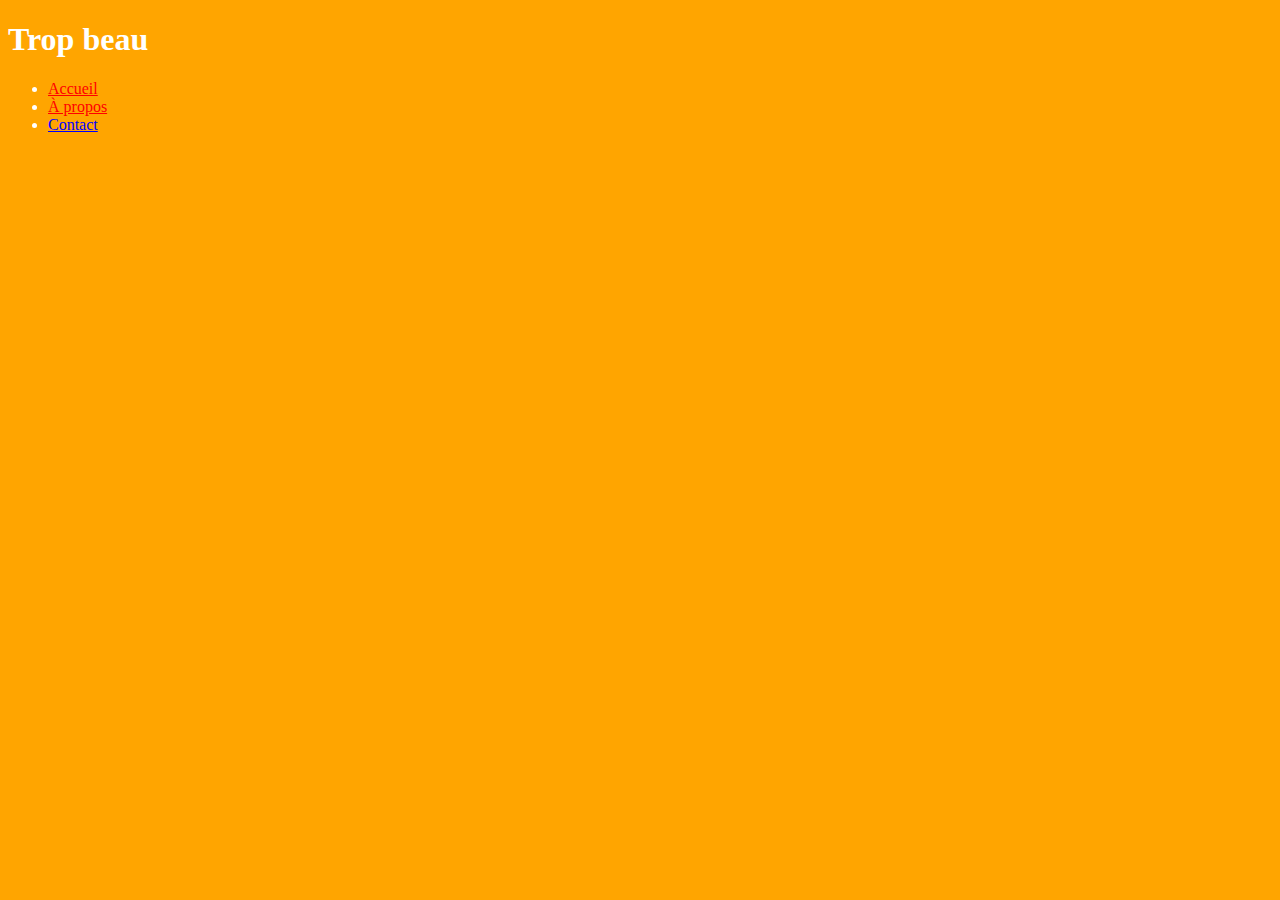
<file: Test/index.html>
<!DOCTYPE html>
<html lang="fr">
  <head>
    <meta charset="utf-8">
    <title></title>
    <link rel="stylesheet" href="style.css">
  </head>
  <body>
    <h1>Trop beau</h1>
    <ul id="navigation">
      <li><a href="#" class="">Accueil</a></li>
      <li><a href="#" class="">À propos</a></li>
      <li><a href="#" class="">Contact</a></li>
    </ul>
  </body>
</html>
</file>
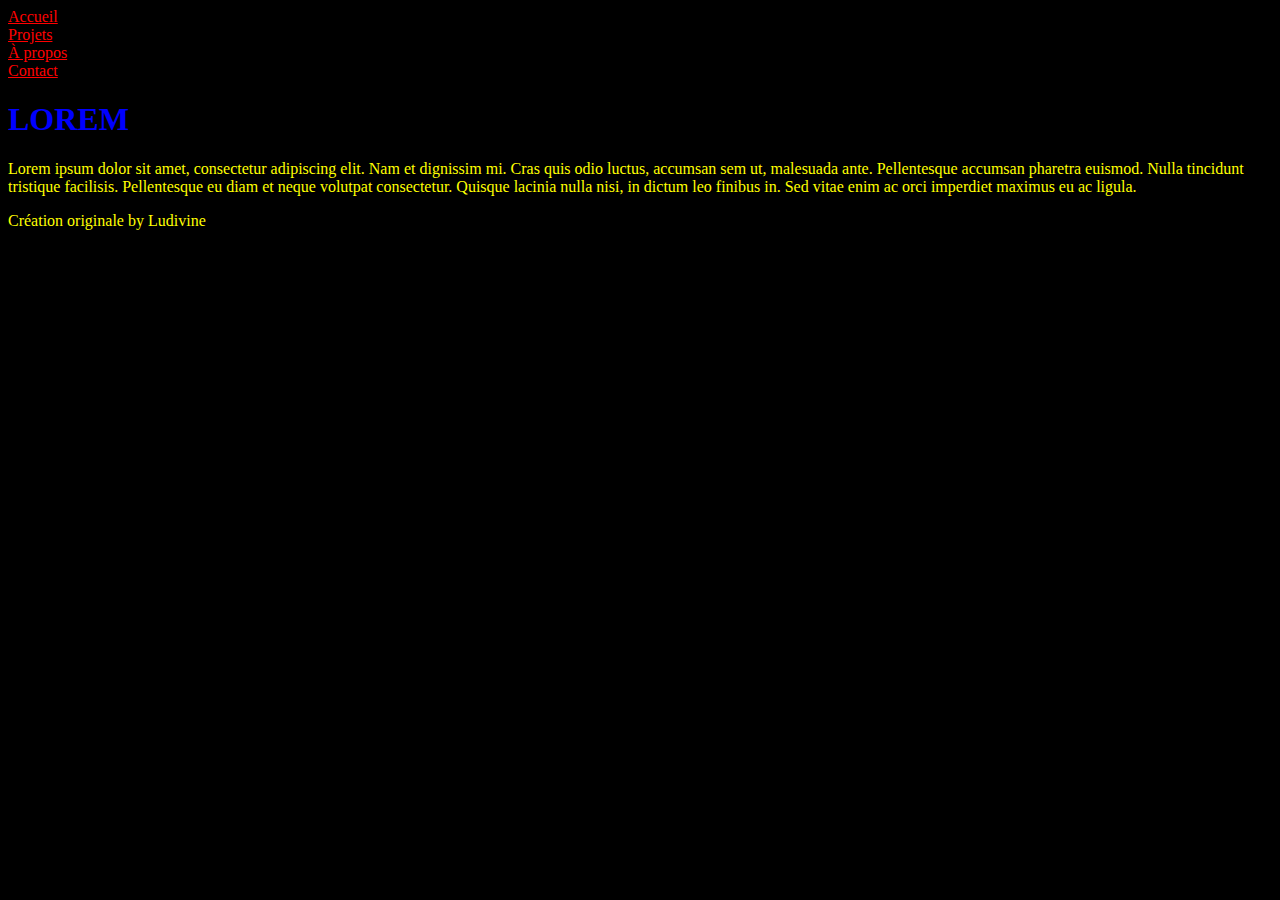
<file: Test/test-sass/index.html>
<!DOCTYPE html>
<html lang="fr">
  <head>
    <meta charset="utf-8">
    <title>Test SASS</title>
    <link rel="stylesheet" href="style.css">
  </head>
  <body>
    <header>
      <nav>
        <li><a href="#">Accueil</a></li>
        <li><a href="#">Projets</a></li>
        <li><a href="#">À propos</a></li>
        <li><a href="#">Contact</a></li>
      </nav>
    </header>

    <section>

      <h1>LOREM</h1>
      <p>Lorem ipsum dolor sit amet, consectetur adipiscing elit. Nam et dignissim mi. Cras quis odio luctus, accumsan sem ut, malesuada ante. Pellentesque accumsan pharetra euismod. Nulla tincidunt tristique facilisis. Pellentesque eu diam et neque volutpat consectetur. Quisque lacinia nulla nisi, in dictum leo finibus in. Sed vitae enim ac orci imperdiet maximus eu ac ligula.</p>
    </section>

    <footer>
      <p>Création originale by Ludivine</p>
    </footer>
  </body>
</html>
</file>
<file: Test/style.css>
body {
  background: orange;
  color: white; }

a {
  color: #F00; }

li:last-child a {
  color: blue; }
</file>
<file: Test/test-sass/style.css>
body {
  background-color: black; }
  body p {
    color: yellow; }

h1 {
  color: blue; }

nav li a {
  color: red; }
</file>
